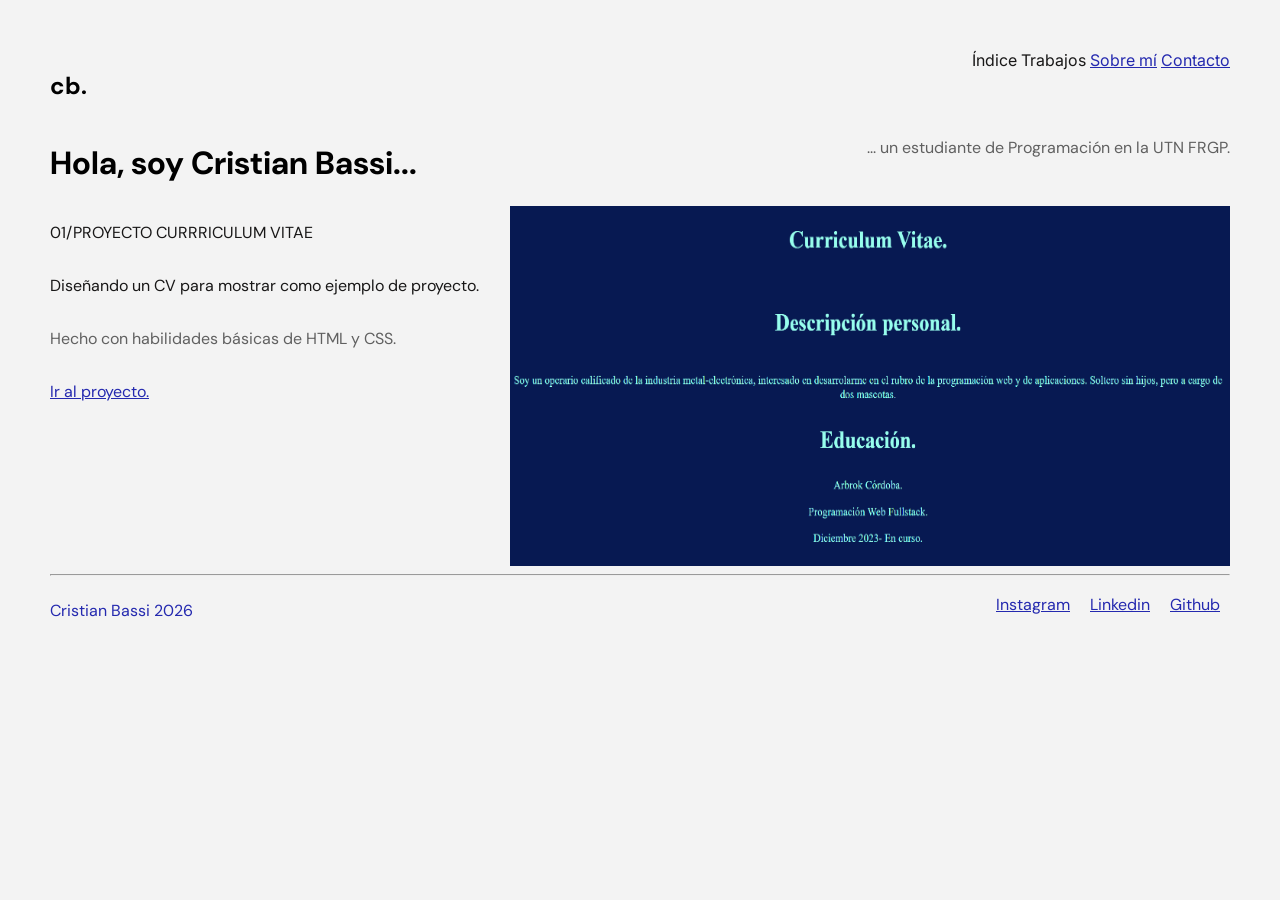
<file: index.html>
<!DOCTYPE html>
<html lang="en">
<head>
    <meta charset="UTF-8">
    <meta name="viewport" content="initial-scale=1, width=device-width">
    <title>Portfolio Cristian Bassi</title>
    <link rel="stylesheet" type="text/css" href="./style.css">

<link rel="stylesheet"
    href="desktop.css"
    media="(min-width: 1280px)">

</head> 
<div class="navbar">   
    <!--  navbar-->
            <div><h2>cb.</h2></div>
            <div class="navbarSpans">
                <span>Índice</span>
                <span>Trabajos</span>
                <span><a href="AboutPage/about.html">Sobre mí</a></span>
                <span><a href="ContactPage/contact.html">Contacto</a></span>
            </div>
               
        </div>
<body><div= class="container">

    <div class="header">
        <!-- Encabezado -->
        <h1>Hola, soy Cristian Bassi...</h1>
        <p>... un estudiante de Programación en la UTN FRGP.</p>
    </div>
    <div class="project">
        <!-- Caja contenedora de proyectos -->
        <div class="projectSpans">
            <p class="ProjectName"> 01/PROYECTO CURRRICULUM VITAE</p>
            <p class="ProjectDescription">Diseñando un CV para mostrar como ejemplo de proyecto.</p>
            <p class="subDescription">Hecho con habilidades básicas de HTML y CSS.</p>
            <p class="subheaderLink"><a href="CV/cv.html" target=_blank>Ir al proyecto.</a></p>
        </div>
        <img src="preview project cv1.png" alt="imgFpreview" >
            
    </div>
    <hr>
    
</div>
</body>
<footer>
    <!-- Pie de página -->
    <div>
        <p class="CristianFooter">Cristian Bassi 2026</p>
    </div>
    <div class="social">
        <p><a href="https://www.instagram.com/yaguaretec.ar/"> Instagram</a></p>
        <p> <a href="https://www.linkedin.com/in/cristian-bassi-74b070259/">Linkedin</a></p>
        <p><a href="https://github.com/cbassi13">Github</a></p>
    </div>
</footer>
</html>
</file>
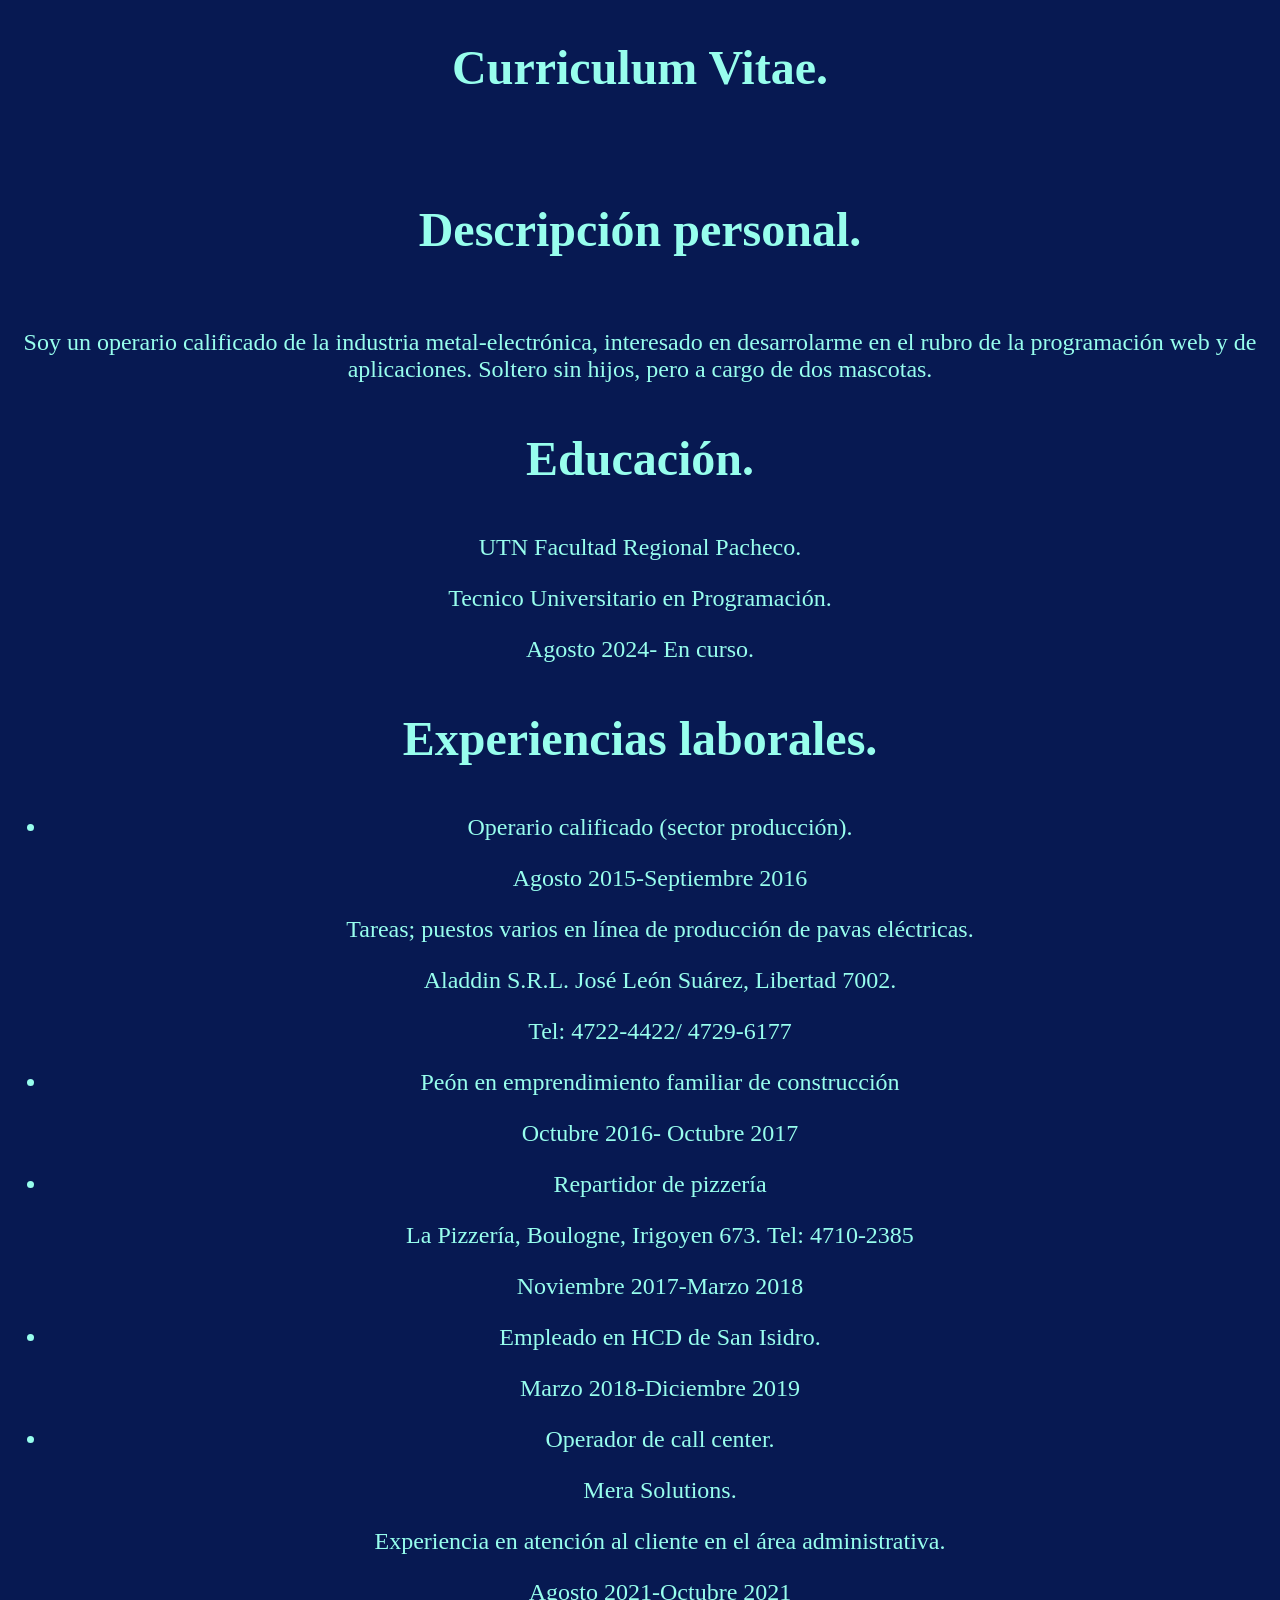
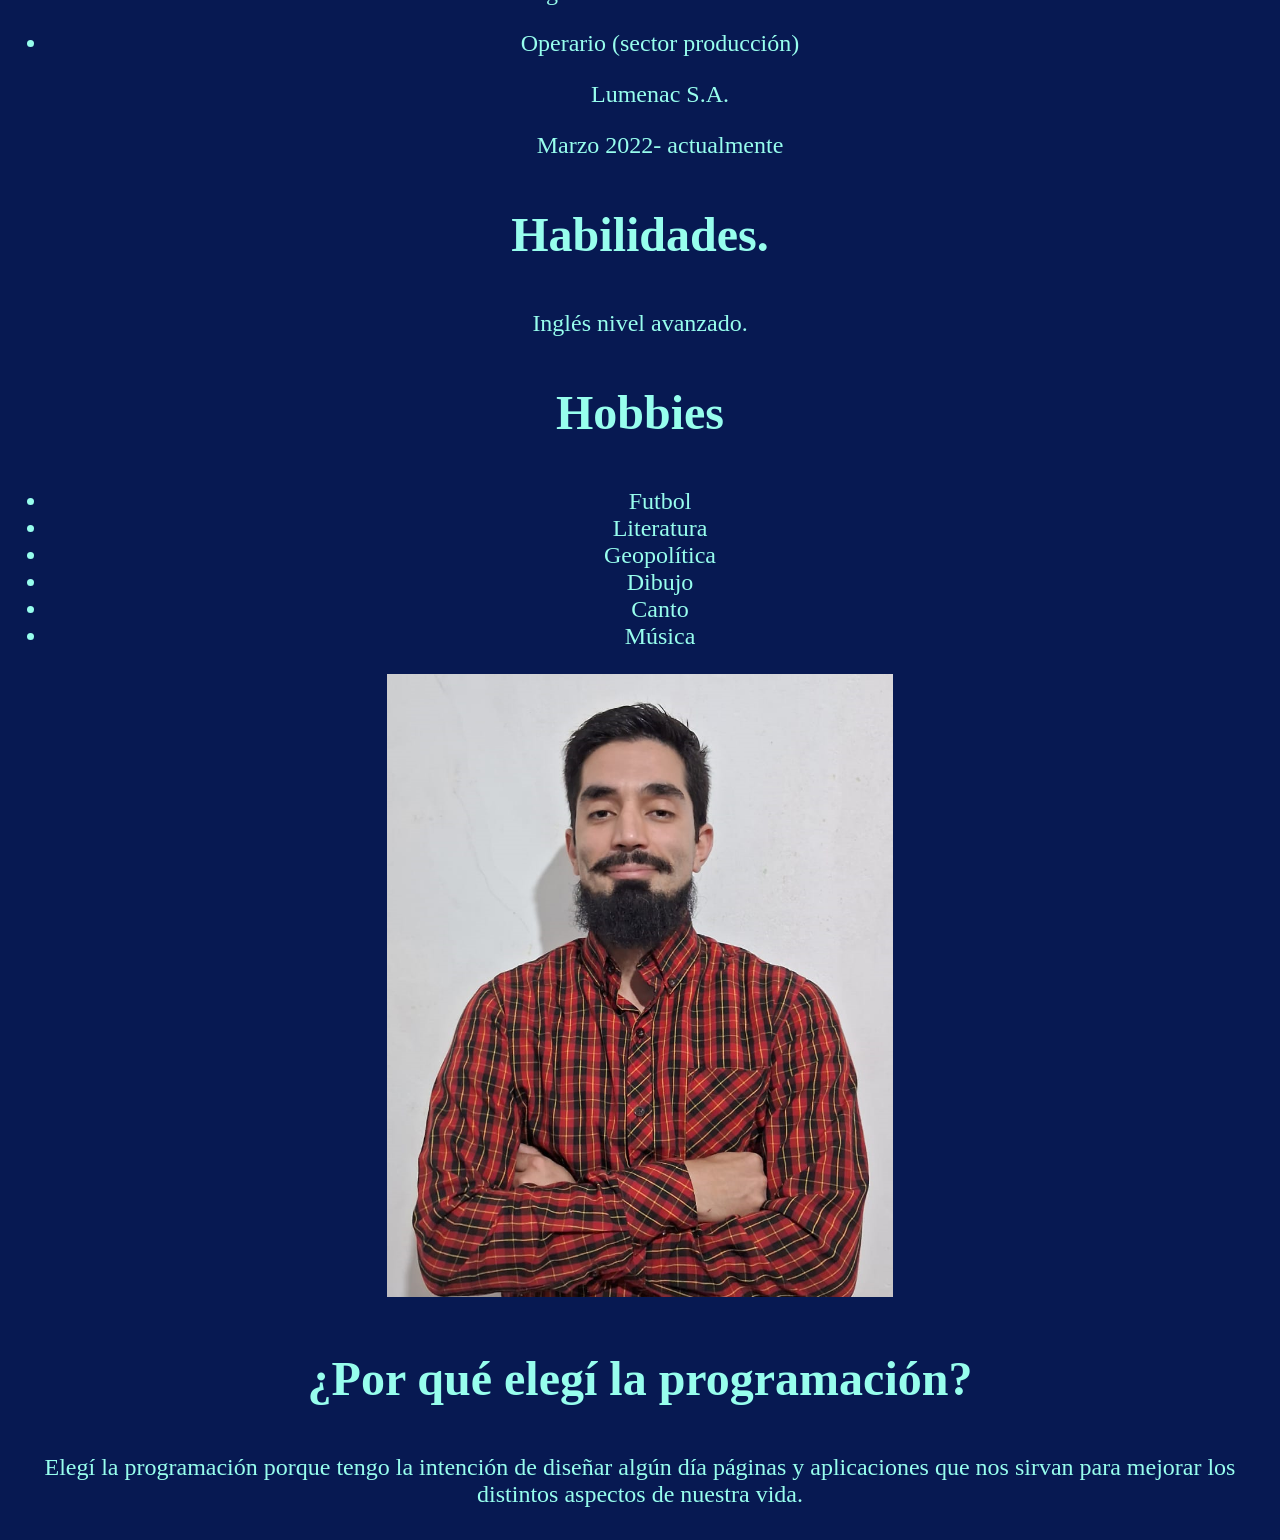
<file: CV/cv.html>
<!DOCTYPE html>
<html lang="en">
<head>
    <meta charset="UTF-8">
    <meta name="viewport" content="width=device-width, initial-scale=1.0">
    <title>Document</title>
    <link rel="stylesheet" href="styleCV.css">
</head>
<body>
<div= class="container">
    <h1>Curriculum Vitae. </h1> <br>

    <h3>Descripción personal.</h3>
    <div= class="containerdescription">
        <p>Soy un operario calificado de la industria metal-electrónica, interesado 
            en desarrolarme en el rubro de la programación web y de aplicaciones.
            Soltero sin hijos, pero a cargo de dos mascotas.    
        </p>
    </div>
    <div= class="containerEducation">
    <h3>Educación.</h3>
    <div= class="Education">
        <p>UTN Facultad Regional Pacheco.</p>
        <p>Tecnico Universitario en Programación.</p>
        <p>Agosto 2024- En curso.</p>
    </div>
</div>
<div= class="containerExp">    
<h3>Experiencias laborales.</h3>
<div= class="Exp">
    <ul>
        <li><p>Operario calificado (sector producción).</p>
            <p>Agosto 2015-Septiembre 2016</p>
            <p>Tareas; puestos varios en línea de producción de pavas
            eléctricas.</p>
            <p>Aladdin S.R.L. José León Suárez, Libertad 7002.</p>
            <p>Tel: 4722-4422/ 4729-6177</p></li>
            <li><p>Peón en emprendimiento familiar de construcción</p>
                <p>Octubre 2016- Octubre 2017</p></li>
         <li><p>Repartidor de pizzería</p>
                   <p> La Pizzería, Boulogne, Irigoyen 673. Tel: 4710-2385</p>
                   <p> Noviembre 2017-Marzo 2018</p>
                   </li>
         <li><p>Empleado en HCD de San Isidro.</p>
                       <p> Marzo 2018-Diciembre 2019</p></li>
        <li><p>Operador de call center.</p>
                            <p>Mera Solutions.</p>
                            <p>Experiencia en atención al cliente en el área administrativa.</p>
                            <p>Agosto 2021-Octubre 2021</p></li>
                            <li><p>Operario (sector producción)</p>
                                <p>Lumenac S.A.</p>
                               <p> Marzo 2022- actualmente</p></li>
        </ul>
    </div>
    
        <h3>Habilidades.</h3>
        <div>
            <p>Inglés nivel avanzado.</p></div>
            <h3>Hobbies</h3>
            <div>
                <ul class="HobbieList">
                    <li>Futbol</li>
                    <li>Literatura</li>
                    <li>Geopolítica</li>
                    <li>Dibujo</li>
                    <li>Canto</li>
                    <li>Música</li>
                    
                </ul>
                 <img src="IMG-20240114-WA0026 editada para cv.png" alt="imagenCV">

                <h3>¿Por qué elegí la programación?</h3>
                <p>Elegí la programación porque tengo la intención de diseñar
                    algún día páginas y aplicaciones que nos sirvan para mejorar los distintos aspectos
                    de nuestra vida.
                </p>
            </div>
            
        


        </div>
    </div>
</body>
</html>
</file>
<file: style.css>
@import url("https://fonts.googleapis.com/css2?family=DM+Sans:opsz@9..40&display=swap");
@import url("https://fonts.googleapis.com/css2?family=Inter:wght@300&display=swap");
/*  font-family: 'DM Sans', sans-serif;
font-family: 'Inter', sans-serif
*/
footer, .header, .navbar, .project {
  display: flex;
  justify-content: space-between;
}

footer .social {
  display: flex;
  flex-direction: row;
}

body {
  background-color: #f3f3f3;
}

.project .subheaderlink {
  font-family: "Inter", sans-serif;
  font-size: 18px;
}

img:hover {
  -webkit-transform: scale(1.3);
  transform: scale(1.3);
  transition-duration: 1s;
}

.projectSpans {
  display: flex;
  align-items: flex-start;
  flex-direction: column;
  justify-content: flex-start;
}

.navbar {
  font-family: "DM Sans", sans-serif;
  cursor: pointer;
}
.navbar span {
  color: #181717;
}

.header {
  display: flex;
  justify-content: space-between;
}

footer {
  font-family: "DM Sans", sans-serif;
  color: #181717;
}
footer .social p {
  color: #181717;
  margin: 10px;
}
footer .CristianFooter {
  color: #2429af;
}

a {
  color: #2429af;
  transition: color 0.5s;
}

a:hover {
  color: red;
}

h1 {
  font-family: "DM Sans", sans-serif;
}

span {
  font-family: "Inter", sans-serif;
  color: #606060;
}

p {
  font-family: "DM Sans", sans-serif;
  color: #606060;
}

.ProjectName {
  color: #181717;
}

.ProjectDescription {
  color: #181717;
}

/*# sourceMappingURL=style.css.map */
</file>
<file: desktop.css>
img {
    width: 720px; height: 360px;
}
body {margin: 50px;}
</file>
<file: CV/styleCV.css>
.container {
    display: flex;
    align-items: center;
    flex-direction: column;
    font-size: 1.5em;
}
h1 {
    text-align: center;
    display: flex;
    justify-content: center;
    flex-direction: column;;
}
h2 {text-align: center;
    display: flex;
    justify-content: center;
    flex-direction: column;
font-size: 12px ;}
h3 {text-align: center;
    display: flex;
    justify-content: center;
    flex-direction: column;
font-size: 2em;}

.HobbieList {
    display: flex;
    justify-content: center;
    flex-direction: column;
}

body {background-color: #071952;
    color: #97FEED ;
}
.containerdescription {
    text-align: center;
    border: 1px;
}

img {width: 40%;
height: 80%;}

/* azul: 071952 background
verde 1: 0B666A
verde 2: 35A29F
verde 3: 97FEED /*
</file>
